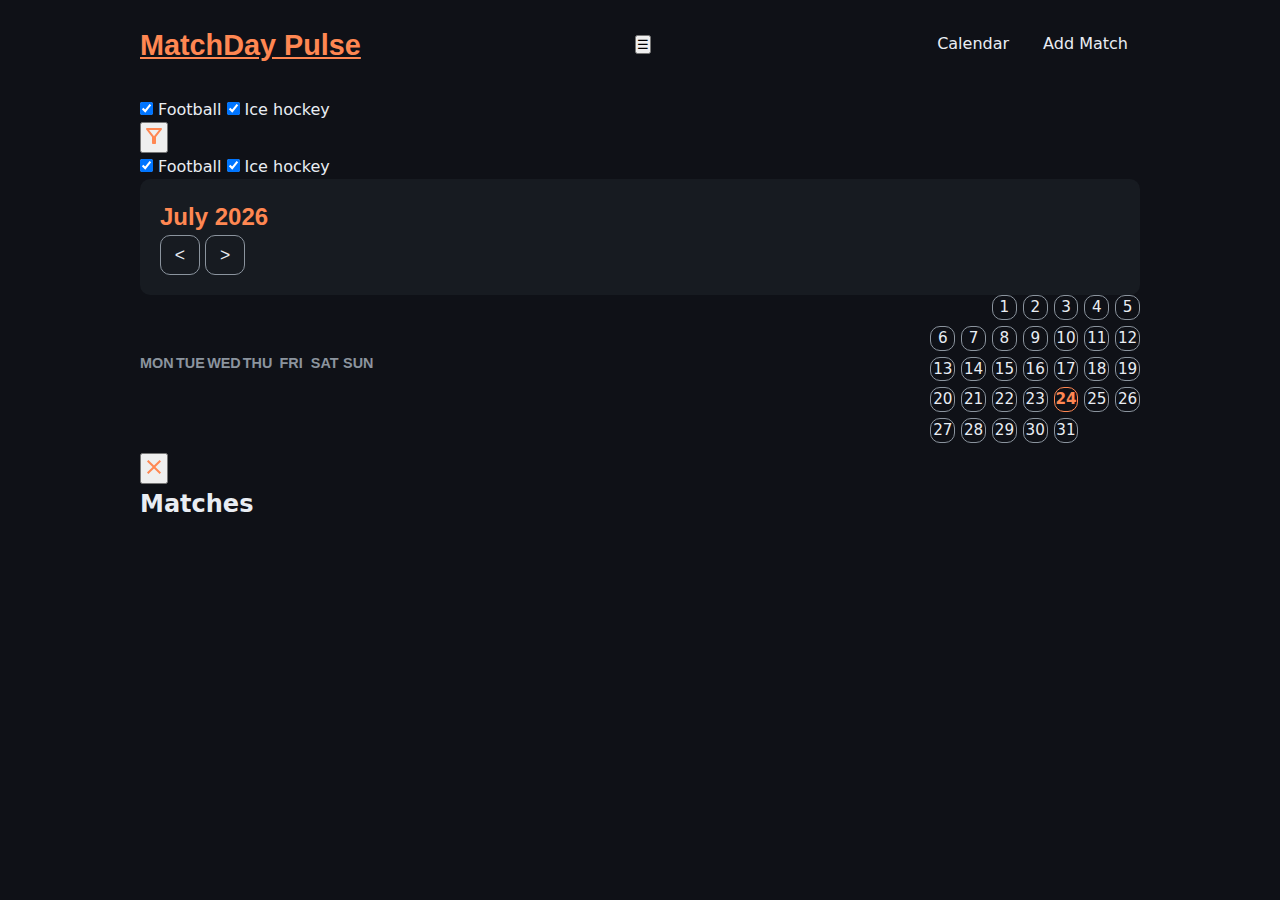
<file: index.html>
<!DOCTYPE html>
<html lang="en">
<head>
    <meta charset="utf-8"/>
    <meta name="viewport" content="width=device-width, initial-scale=1">
    <title>MatchDay Pulse Calendar</title>

    <link rel="stylesheet" href="./style.css" />
</head>
<body>
    <!-- HEADER -->
     <header id="site-header">
        <h1 class="app-title">
  <a id="app-title" href="index.html">MatchDay Pulse</a>
</h1>

        <button id="nav-toggle" aria-label="Menu">☰</button>

           <nav id="app-nav" aria-label="Primary">
            <a href="./index.html" aria-current="page">Calendar</a>
            <a href="./add.html">Add Match</a>
        </nav>
     </header>

<main id="app" role="main">

    <!-- FILTER SECTION -->
<section id="filter-section">
  <div id="sport-filter"></div>

  <button id="filter-toggle" aria-label="Filter sports">
    <img src="./icons/filter.svg" alt="Filter icon" class="filter-icon" />
  </button>

  <div id="filter-box" class="hidden"></div>
</section>


    <section id="calendar-nav" aria-label="Calendar navigation">
         <h2 id="month-label" aria-live="polite">Month YYYY</h2>
         <div>
        <button id="prev" type="button" aria-label="Previous month"><</button>
        <button id="next" type="button" aria-label="Next month">></button>
        </div>
    </section>

    <section id="calendar-section" aria-label="Monthly Calendar">

        <ol id="weekday-row" class="weekday-row" aria-hidden="true">
            <li>Mon</li>
            <li>Tue</li>
            <li>Wed</li>
            <li>Thu</li>
            <li>Fri</li>
            <li>Sat</li>
            <li>Sun</li>
        </ol>

        <div id="calendar" class="calendar-grid" role="grid" aria-readonly="true">

        </div>
    </section>

<!-- SLIDEOVER -->
<div id="match-panel" class="panel hidden" role="dialog" aria-labelledby="panel-title">
  <div class="panel-content" role="document">
    <button id="close-panel" class="close-btn" aria-label="close">
        <img src="./icons/close.svg" alt="Close" class="icon-close" />
    </button>
    <h2 id="panel-title">Matches</h2>
    <div id="panel-body"></div>
  </div>
</div>


</main>

    <!--Script-->
    <script src="src/utils.js" defer></script>
    <script src="src/script.js" defer></script>


</body>
</html>
</file>
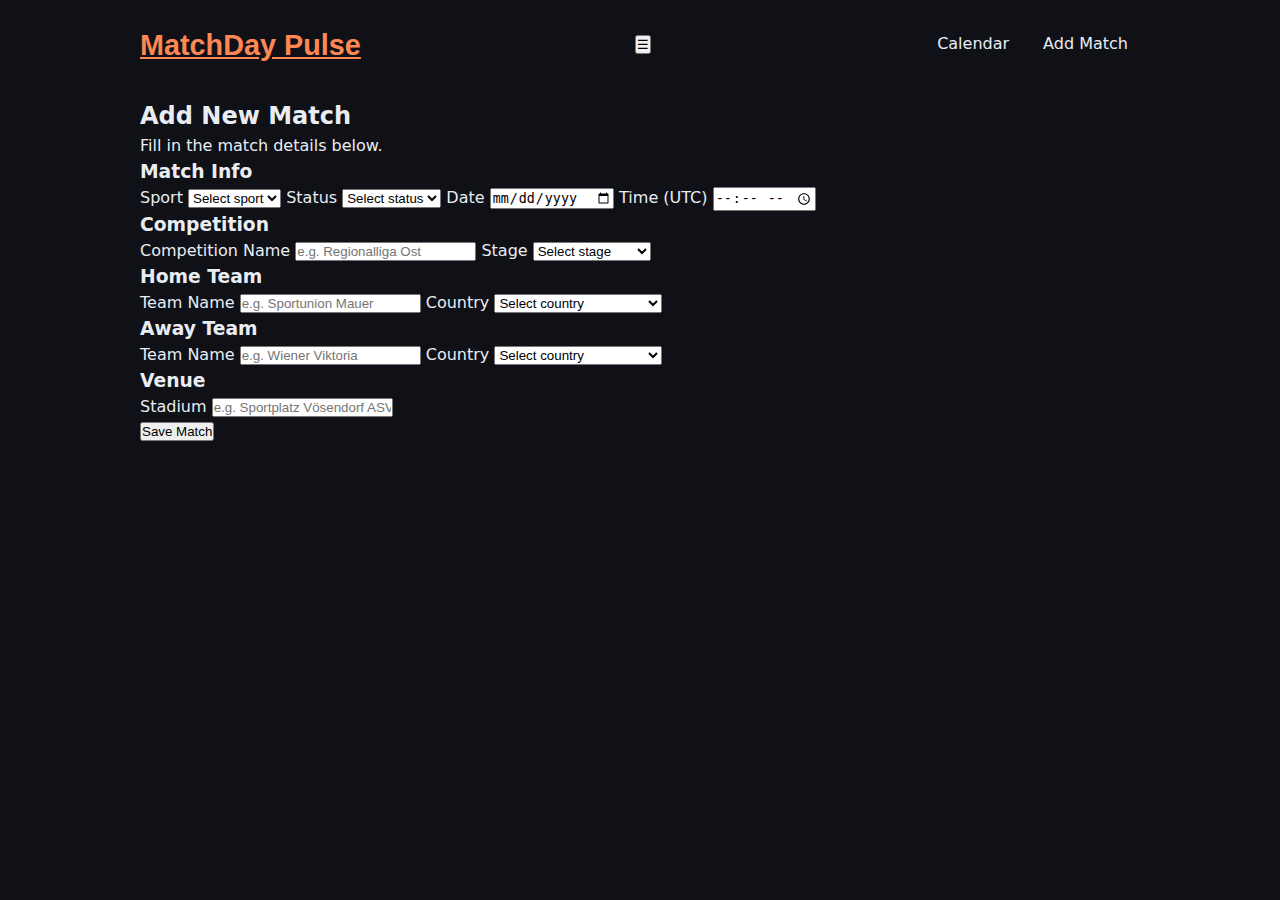
<file: add.html>
<!DOCTYPE html>
<html lang="en">
<head>
  <meta charset="UTF-8">
  <meta name="viewport" content="width=device-width, initial-scale=1.0">
  <title>Add New Match</title>
  <link rel="stylesheet" href="style.css">
</head>

<body>
     <header id="site-header">
       <h1 class="app-title">
  <a id="app-title" href="index.html">MatchDay Pulse</a>
</h1>

        <button id="nav-toggle" aria-label="Menu">☰</button>

           <nav id="app-nav" aria-label="Primary">
            <a href="./index.html" >Calendar</a>
            <a href="./add.html" aria-current="page">Add Match</a>
        </nav>
     </header>

  <main>
    <div class="form-container">
      <h2>Add New Match</h2>
      <p>Fill in the match details below.</p>

      <form id="addMatchForm">
        <div class="form-section">
          <h3>Match Info</h3>
          
          <label for="sport">Sport</label>
          <select id="sport" required>
            <option value="">Select sport</option>
            <option value="football">Football</option>
            <option value="ice hockey">Ice Hockey</option>
          </select>

          <label for="status">Status</label>
          <select id="status" required>
            <option value="">Select status</option>
            <option value="scheduled">Scheduled</option>
            <option value="played">Played</option>
          </select>

          <label for="dateVenue">Date</label>
          <input type="date" id="dateVenue" required>

          <label for="timeVenueUTC">Time (UTC)</label>
          <input type="time" id="timeVenueUTC" required>
        </div>

        <div class="form-section">
          <h3>Competition</h3>
          
          <label for="competition">Competition Name</label>
          <input type="text" id="competition" placeholder="e.g. Regionalliga Ost">

          <label for="stage">Stage</label>
          <select id="stage">
            <option value="">Select stage</option>
            <option value="regular-season">Regular Season</option>
            <option value="group">Group Stage</option>
            <option value="round-16">Round of 16</option>
            <option value="quarter">Quarter-Final</option>
            <option value="semi">Semi-Final</option>
            <option value="final">Final</option>
          </select>
        </div>

        <div class="form-section">
          <h3>Home Team</h3>
          
          <label for="homeName">Team Name</label>
          <input type="text" id="homeName" placeholder="e.g. Sportunion Mauer" required>

          <label for="homeCountry">Country</label>
          <select id="homeCountry" required>
            <option value="">Select country</option>
          </select>
        </div>

        <div class="form-section">
          <h3>Away Team</h3>
          
          <label for="awayName">Team Name</label>
          <input type="text" id="awayName" placeholder="e.g. Wiener Viktoria" required>

          <label for="awayCountry">Country</label>
          <select id="awayCountry" required>
            <option value="">Select country</option>
          </select>
        </div>

        <div class="form-section">
          <h3>Venue</h3>
          
          <label for="stadium">Stadium</label>
          <input type="text" id="stadium" placeholder="e.g. Sportplatz Vösendorf ASV">
        </div>

        <div class="form-section" id="resultSection" style="display: none;">
          <h3>Result</h3>
          
          <label for="homeGoals">Home Goals</label>
          <input type="number" id="homeGoals" min="0">

          <label for="awayGoals">Away Goals</label>
          <input type="number" id="awayGoals" min="0">
        </div>

        <button type="submit">Save Match</button>
      </form>
    </div>
  </main>

  <script src="./src/utils.js" defer></script>
  <script src="./src/add.js" defer></script>

</body>
</html>
</file>
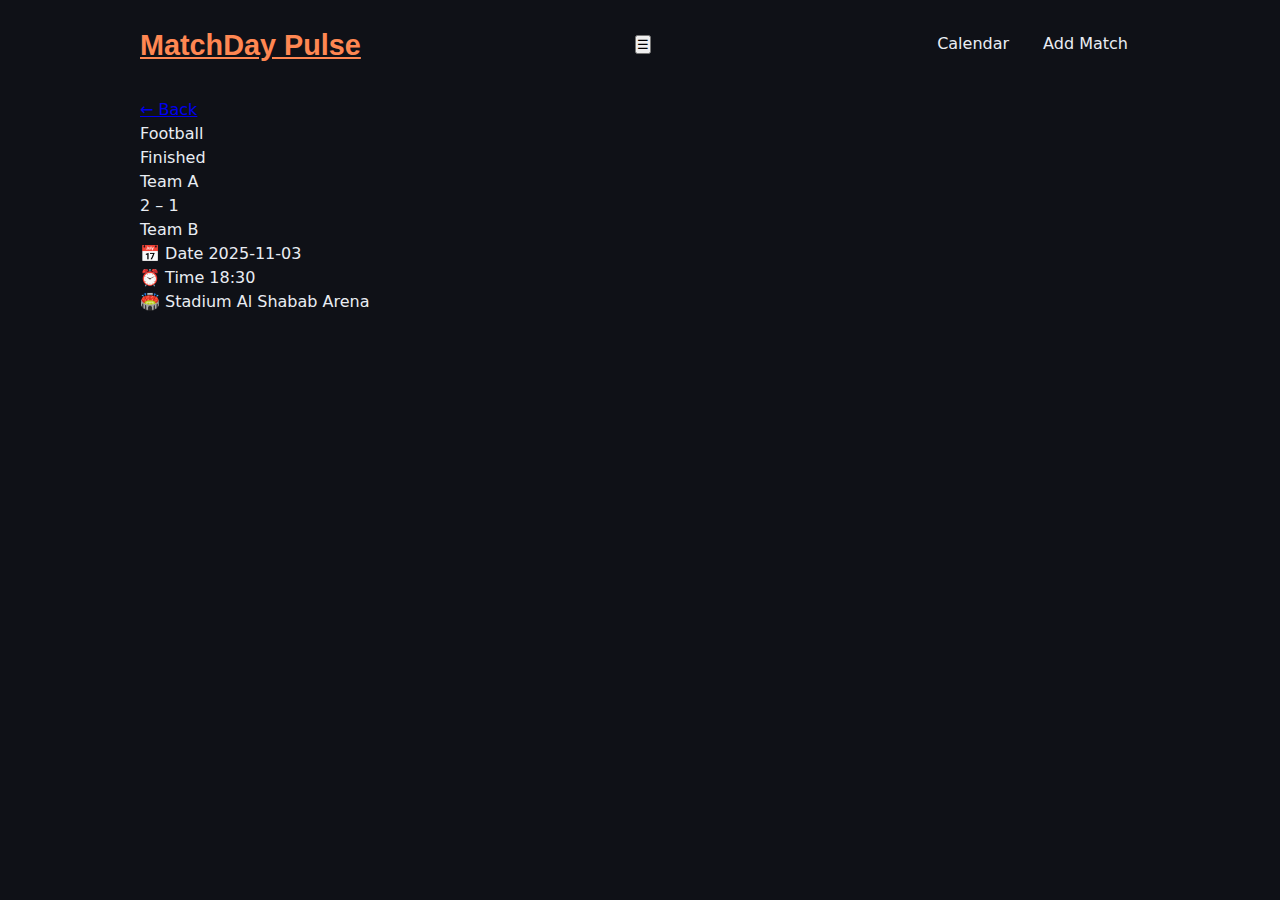
<file: matchdet.html>
<!DOCTYPE html>
<html lang="en">
<head>
  <meta charset="utf-8" />
  <meta name="viewport" content="width=device-width, initial-scale=1">
  <title>Match Details – MatchDay Pulse</title>
  <link rel="stylesheet" href="./style.css" />
</head>
<body>
  <!-- HEADER -->
     <header id="site-header">
      <h1 class="app-title">
  <a id="app-title" href="index.html">MatchDay Pulse</a>
</h1>

        <button id="nav-toggle" aria-label="Menu">☰</button>

           <nav id="app-nav" aria-label="Primary">
            <a href="./index.html">Calendar</a>
            <a href="./add.html">Add Match</a>
        </nav>
     </header>

  <main id="app" role="main">
    <!-- BACK BUTTON -->
    <div id="match-back">
      <a href="./index.html" class="back-btn">&larr; Back</a>
    </div>

    <!-- MATCH DETAILS SECTION -->
    <section id="match-details">
      <!-- Sport tag -->
      <div class="match-sport-tag">Football</div>

      <!-- Status tag -->
      <div class="match-status finished">Finished</div>
      <!-- If match is scheduled, use: <div class="match-status scheduled">To be played</div> -->

      <!-- Teams and score -->
      <div class="match-scoreboard">
        <div class="team-name home">Team A</div>
        <div class="score">
          <span class="home-score">2</span>
          <span class="dash">–</span>
          <span class="away-score">1</span>
        </div>
        <div class="team-name away">Team B</div>
      </div>

      <!-- Info row -->
      <div class="match-info-row">
        <div class="info-item">
          <span class="info-icon">📅</span>
          <span class="info-label">Date</span>
          <span class="info-value">2025-11-03</span>
        </div>
        <div class="info-item">
          <span class="info-icon">⏰</span>
          <span class="info-label">Time</span>
          <span class="info-value">18:30</span>
        </div>
        <div class="info-item">
          <span class="info-icon">🏟️</span>
          <span class="info-label">Stadium</span>
          <span class="info-value">Al Shabab Arena</span>
        </div>
      </div>
    </section>
  </main>


<script>
// Helper function (same as in script.js)
function createMatchId(match) {
  const date = match.dateVenue || "nodate";
  const homeName = match.homeTeam?.name || "unknown";
  const awayName = match.awayTeam?.name || "unknown";
  
  const home = homeName.toLowerCase().replace(/ /g, "-");
  const away = awayName.toLowerCase().replace(/ /g, "-");
  
  return date + "_" + home + "_" + away;
}

// Get the ID from URL
const params = new URLSearchParams(window.location.search);
const id = params.get("id");

if (id) {
  fetch("./matches.json")
    .then(res => res.json())
    .then(json => {
      const baseMatches = json.data || [];
      const addedMatches = sessionStorage.getItem("addedMatches");
      
      // Add IDs to base matches
      for (let i = 0; i < baseMatches.length; i++) {
        if (!baseMatches[i].id) {
          baseMatches[i].id = createMatchId(baseMatches[i]);
        }
      }
      
      // Get added matches and combine
      let allMatches = baseMatches;
      
      if (addedMatches) {
        const newMatches = JSON.parse(addedMatches);
        
        for (let i = 0; i < newMatches.length; i++) {
          allMatches.push(newMatches[i]);
        }
      }
      
      // Find the match with matching ID
      let match = null;
      for (let i = 0; i < allMatches.length; i++) {
        if (String(allMatches[i].id) === String(id)) {
          match = allMatches[i];
          break;
        }
      }
      
      if (!match) {
        console.log("Match not found");
        return;
      }

      // Display the match details
      document.querySelector(".match-sport-tag").textContent = match.sport || "Football";

      const statusEl = document.querySelector(".match-status");
      if (match.status === "played") {
        statusEl.textContent = "Finished";
        statusEl.className = "match-status finished";
      } else {
        statusEl.textContent = "To be played";
        statusEl.className = "match-status scheduled";
      }

      document.querySelector(".home").textContent = match.homeTeam?.name || "TBD";
      document.querySelector(".away").textContent = match.awayTeam?.name || "TBD";

      if (match.result && match.result.homeGoals != null) {
        document.querySelector(".home-score").textContent = match.result.homeGoals;
        document.querySelector(".away-score").textContent = match.result.awayGoals;
      } else {
        document.querySelector(".home-score").textContent = "-";
        document.querySelector(".away-score").textContent = "-";
      }

      const infoValues = document.querySelectorAll(".info-value");
      infoValues[0].textContent = match.dateVenue || "-";
      infoValues[1].textContent = match.timeVenueUTC || "-";
      infoValues[2].textContent = match.stadium || "Unknown";
    })
    .catch(err => console.error("Error loading match:", err));
}
</script>


</body>
</html>
</file>
<file: style.css>
:root {
  --bg: #0f1117;
  --card: #171b21;
  --text: #e9edf3;
  --muted: #8b949e;
  --accent: #ff8752;
  --radius: 10px;
  --transition: 0.2s ease;
  --font-main: 'Rajdhani', sans-serif;
  --font-body: system-ui, -apple-system, Segoe UI, Roboto, sans-serif;
}

* {
  margin: 0;
  padding: 0;
  box-sizing: border-box;
}

html, body {
  height: 100%;
}

body {
  background: var(--bg);
  color: var(--text);
  font-family: var(--font-body);
  line-height: 1.5;
  display: flex;
  flex-direction: column;    
  align-items: center;
  padding: 20px;
}

/* HEADER */
#site-header {
  width: 100%;
  max-width: 1000px;
  display: flex;
  justify-content: space-between;
  align-items: center;
  margin-bottom: 30px;
}

#app-title {
  font-family: var(--font-main);
  font-size: 1.8rem;
  color: var(--accent);
}

#app-nav {
  display: flex;
  gap: 10px;
}

#app-nav a {
  color: var(--text);
  text-decoration: none;
  padding: 6px 12px;
  border-radius: var(--radius);
  transition: background var(--transition);
}

#app-nav a.active,
#app-nav a:[aria-current="page"] {
  background: var(--accent);
  color: #fff;
}

/* MAIN */
main {
  width: 100%;
  max-width: 1000px;
}

#calendar-nav {
  background: var(--card);
  border-radius: var(--radius);
  padding: 20px;
}

#calendar-nav h2{
  font-family: var(--font-main);
  font-size: 1.5rem;
  color: var(--accent);
}

#calendar-nav button {
  background: var(--card);
  color: var(--text);
  border: 1px solid var(--muted);
  border-radius: var(--radius);
  width: 40px;
  height: 40px;
  font-size: 1.1rem;
  cursor: pointer;
  transition: background var(--transition);
}

#calendar-section {
  display: flex;
  justify-content: space-between;
  align-items: center;
  margin-bottom: 10px;
}

/* WEEKDAYS */
#weekday-row {
  list-style: none;
  display: grid;
  grid-template-columns: repeat(7, 1fr);
  text-align: center;
  color: var(--muted);
  font-family: var(--font-main);
  font-weight: 600;
  text-transform: uppercase;
  font-size: 0.9rem;
  margin-bottom: 10px;
}

.calendar-grid {
  display: grid;
  grid-template-columns: repeat(7, 1fr);
  gap: 6px;
}

.day {
  background: var(--bg);
  border: 1px solid var(--muted);
  border-radius: var(--radius);
  aspect-ratio: 1 / 1;
  display: flex;
  align-items: center;
  justify-content: center;
  font-size: 0.95rem;
  transition: background var(--transition), border var(--transition);
}

.day:hover {
  background: var(--accent);
  border-color: var(--accent);
  color: #fff;
}

.day.today {
  border-color: var(--accent);
  color: var(--accent);
  font-weight: 600;
}

.day.empty {
  visibility: hidden;
}

.dots {
  display: flex;
  justify-content: center;
  gap: 3px;
  margin-top: 4px;
}

.dot {
  width: 6px;
  height: 6px;
  border-radius: 50%;
  background: var(--accent);
}










/* RESPONSIVENESS */
@media (max-width: 600px) {
  body {
    padding: 10px;
  }

  #calendar-section {
    padding: 14px;
  }

  .calendar-grid {
    gap: 4px;
  }

  .day {
    font-size: 0.8rem;
  }
}
</file>
